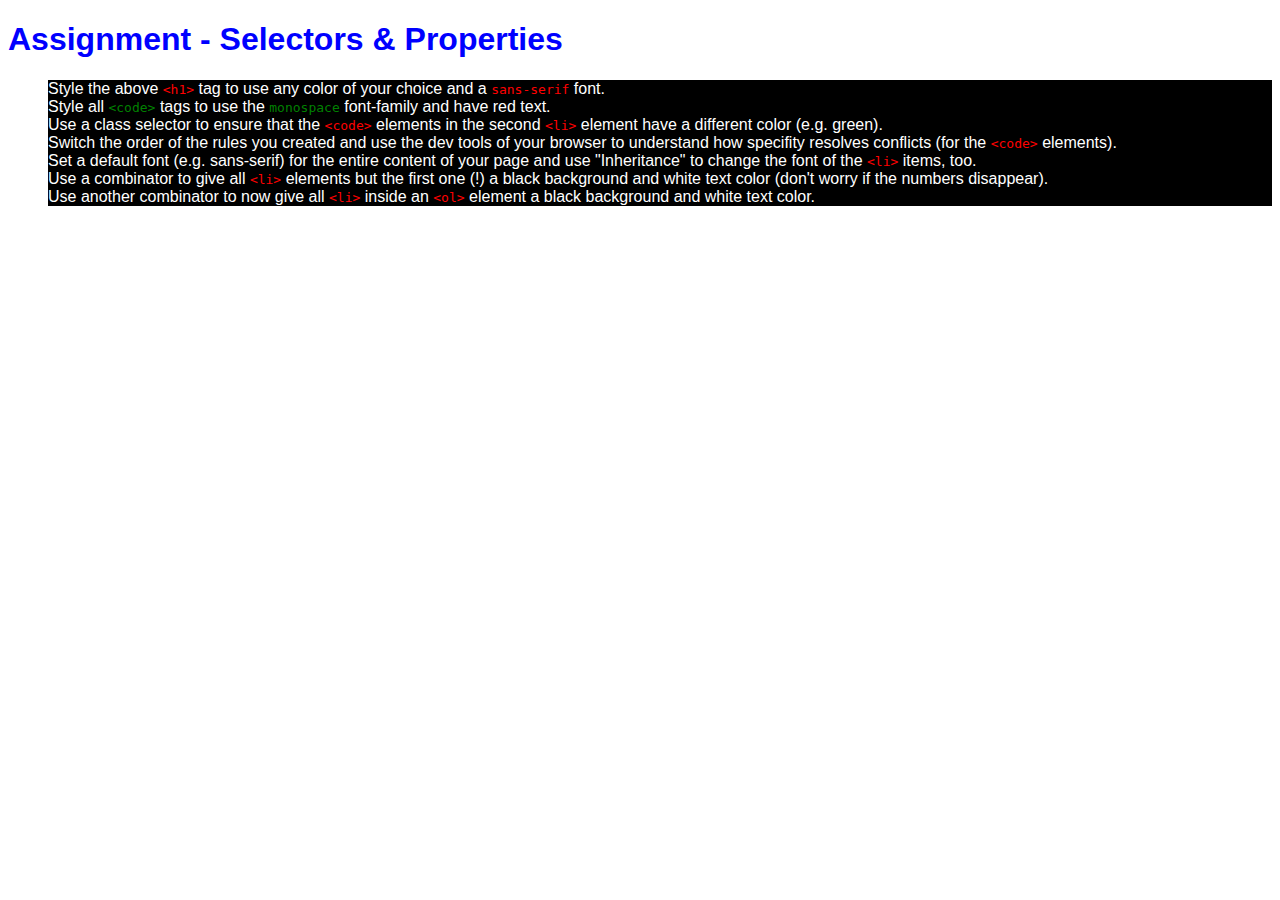
<file: 01-exercise/index.html>
<!DOCTYPE html>
<html lang="en">

<head>
    <meta charset="UTF-8">
    <meta name="viewport" content="width=device-width, initial-scale=1.0">
    <meta http-equiv="X-UA-Compatible" content="ie=edge">
    <title>CSS Course</title>
    <link rel="stylesheet" href="main.css">
</head>

<body>
    <h1 id="assignment-instructions">Assignment - Selectors &amp; Properties</h1>
    <ol>
        <li>Style the above <code>&lt;h1&gt;</code> tag to use any color of your choice and a <code>sans-serif</code>
            font.</li>
        <li>Style all <code class="highlighted-code">&lt;code&gt;</code> tags to use the <code
                class="highlighted-code">monospace</code> font-family and have red text.</li>
        <li>Use a class selector to ensure that the <code>&lt;code&gt;</code> elements in the second
            <code>&lt;li&gt;</code> element have a different color (e.g. green).</li>
        <li>Switch the order of the rules you created and use the dev tools of your browser to understand how specifity
            resolves conflicts (for the <code>&lt;code&gt;</code> elements).</li>
        <li>Set a default font (e.g. sans-serif) for the entire content of your page and use "Inheritance" to change the
            font of the <code>&lt;li&gt;</code> items, too.</li>
        <li>Use a combinator to give all <code>&lt;li&gt;</code> elements but the first one (!) a black background and
            white text color (don't worry if the numbers disappear).</li>
        <li>Use another combinator to now give all <code>&lt;li&gt;</code> inside an <code>&lt;ol&gt;</code> element a
            black background and white text color.</li>
    </ol>
</body>

</html>
</file>
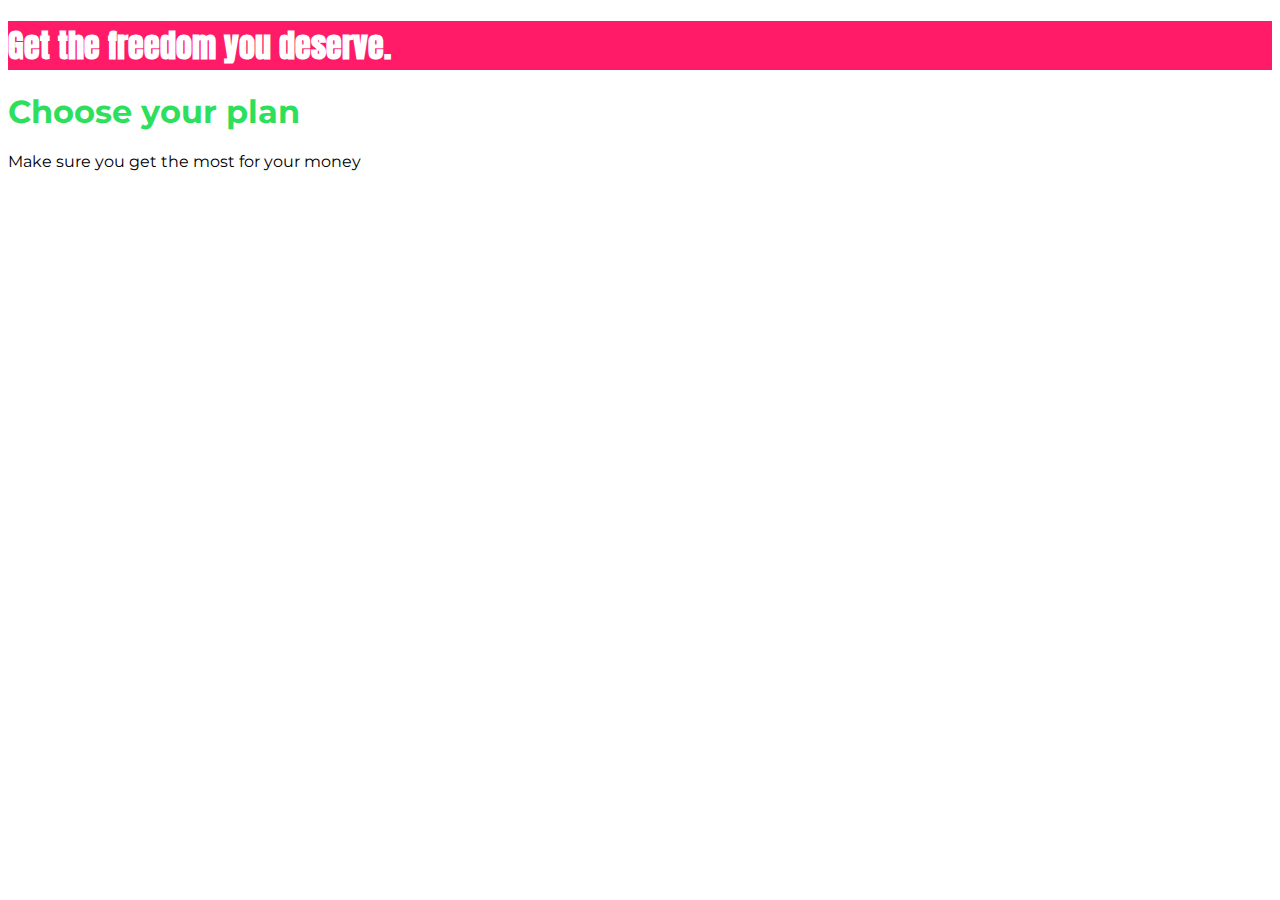
<file: basic/index.html>
<!DOCTYPE html>
<html lang="en">

<head>
    <meta charset="UTF-8">
    <meta http-equiv="X-UA-Compatible" content="ie=edge">
    <title>uHost</title>
    <link rel="shortcut icon" href="favicon.png">
    <link href="https://fonts.googleapis.com/css?family=Anton" rel="stylesheet">
    <link href="https://fonts.googleapis.com/css2?family=Montserrat:wght@400;700&display=swap" rel="stylesheet">
    <link rel="stylesheet" href="main.css">
</head>

<body>
    <main>
        <section id="product-overview">
            <h1>Get the freedom you deserve.</h1>
        </section>
        <section id="plans">
            <h1 class="section-title">Choose your plan</h1>
            <p>Make sure you get the most for your money</p>
        </section>
    </main>
</body>

</html>
</file>
<file: 01-exercise/main.css>
body {
  font-family: sans-serif;
}

.highlighted-code {
  color: green;
}
#assignment-instructions {
  color: blue;
  font-family: sans-serif;
}

code {
  font-family: monospace;
  color: red;
}

li + li {
  background: black;
  color: white;
}

ol > li {
  background: black;
  color: white;
}
</file>
<file: basic/main.css>
body {
  font-family: "Montserrat", sans-serif;
}
#product-overview {
  background: #ff1b68;
}

.section-title {
  color: #2ddf5c;
}

#product-overview h1 {
  color: white;
  font-family: "Anton", sans-serif;
}
</file>
